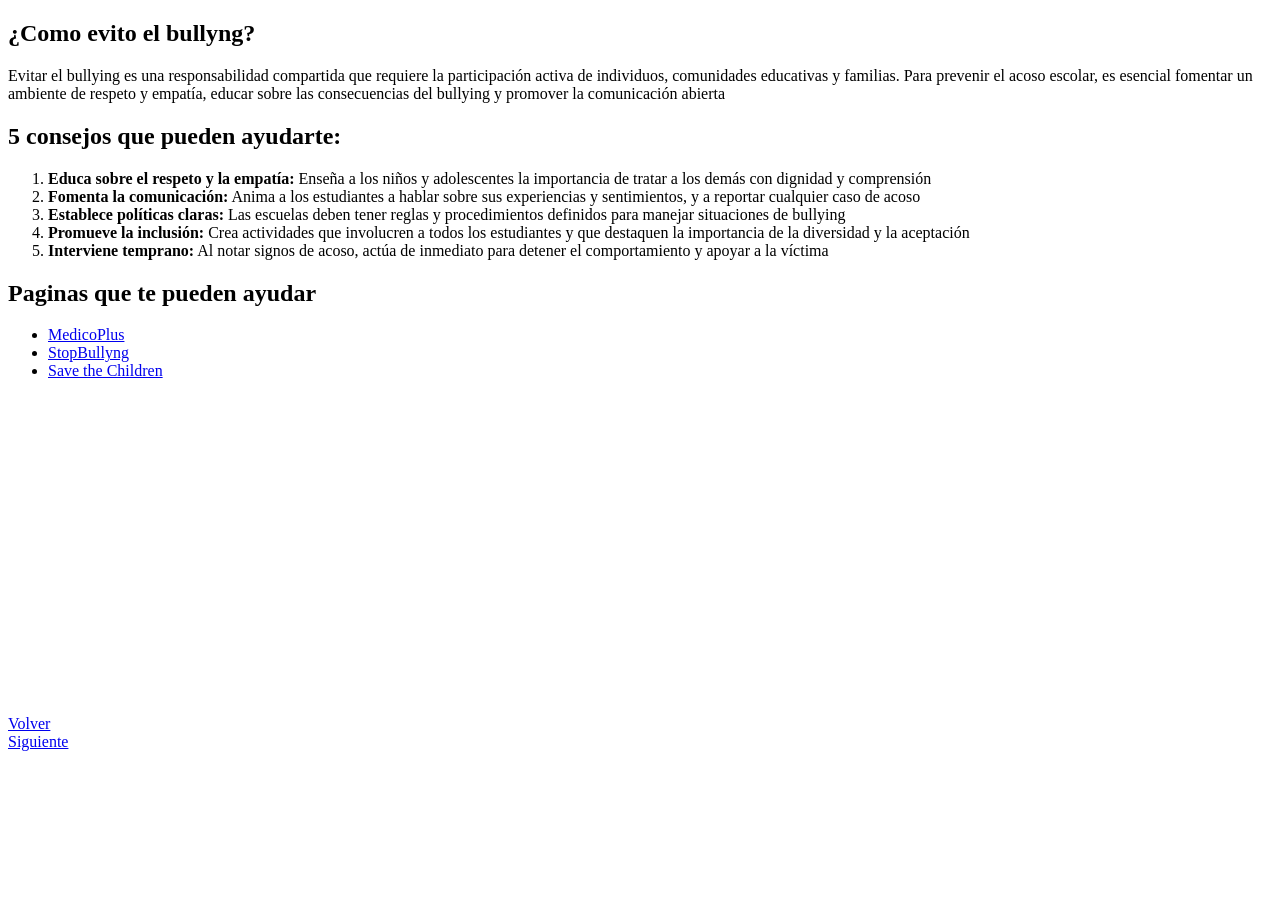
<file: Pgns/CEB.html>
<!DOCTYPE html>
<html>
<head>
	<meta charset="utf-8">
	<meta name="viewport" content="width=device-width, initial-scale=1">
	<title>¿Como evito el bullyng?</title>
</head>
<body>
	<section class="Enca">
		<h1>¿Como evito el bullyng?</h1>
	</section>
	<section>
		<p>Evitar el bullying es una responsabilidad compartida que requiere la participación activa de individuos, comunidades educativas y familias. Para prevenir el acoso escolar, es esencial fomentar un ambiente de respeto y empatía, educar sobre las consecuencias del bullying y promover la comunicación abierta</p>
	</section>
	<section>
		<h2>5 consejos que pueden ayudarte:</h2>
		<ol>
			<li><strong>Educa sobre el respeto y la empatía:</strong> Enseña a los niños y adolescentes la importancia de tratar a los demás con dignidad y comprensión</li>
			<li><strong>Fomenta la comunicación:</strong> Anima a los estudiantes a hablar sobre sus experiencias y sentimientos, y a reportar cualquier caso de acoso</li>
			<li><strong>Establece políticas claras:</strong> Las escuelas deben tener reglas y procedimientos definidos para manejar situaciones de bullying</li>
			<li><strong>Promueve la inclusión:</strong> Crea actividades que involucren a todos los estudiantes y que destaquen la importancia de la diversidad y la aceptación</li>
			<li><strong>Interviene temprano:</strong> Al notar signos de acoso, actúa de inmediato para detener el comportamiento y apoyar a la víctima</li>
		</ol>
	</section>
	<section>
		<h2>Paginas que te pueden ayudar</h2>
		<ul>
			<li><a href="https://medicoplus.com/psicologia/consejos-para-prevenir-acoso-escolar">MedicoPlus</a></li>
			<li><a href="https://espanol.stopbullying.gov/prevenci%C3%B3n-mkd2/c%C3%B3mo-prevenir-el-acoso-escolar">StopBullyng</a></li>
			<li><a href="https://www.savethechildren.es/publicaciones/consejos-para-estudiantes-frente-al-bullying-o-acoso-escolar">Save the Children</a></li>
		</ul>
	</section>
	<section>
		<iframe width="560" height="315" src="https://www.youtube.com/embed/tIQKEKeOYrg?si=yKRF74rWwngMGndd" title="YouTube video player" frameborder="0" allow="accelerometer; autoplay; clipboard-write; encrypted-media; gyroscope; picture-in-picture; web-share" referrerpolicy="strict-origin-when-cross-origin" allowfullscreen></iframe>
	</section>
	<section>
		<section><a href="IB0.html">Volver</a></section>
		<section><a href="QSSB.html">Siguiente</section>
	</section>
</body>
</html>
</file>
